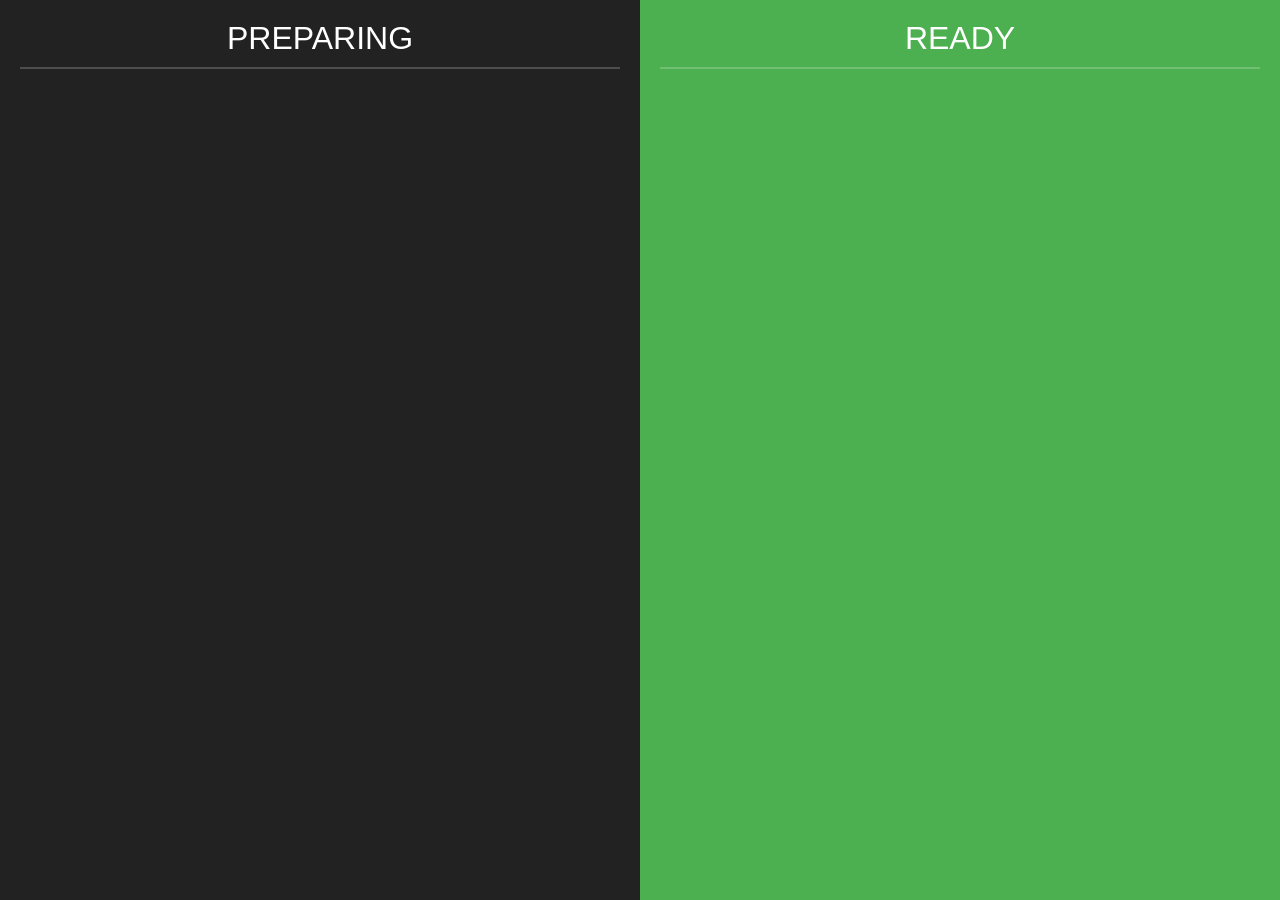
<file: frontend/order-display.html>
<!DOCTYPE html>
<html lang="en">
<head>
    <meta charset="UTF-8">
    <meta name="viewport" content="width=device-width, initial-scale=1.0">
    <title>Order Status</title>
    <style>
        body {
            font-family: Arial, sans-serif;
            margin: 0;
            padding: 0;
            background: #333;
            color: white;
        }
        .order-board {
            display: grid;
            grid-template-columns: 1fr 1fr;
            height: 100vh;
        }
        .order-column {
            padding: 20px;
        }
        .preparing-col {
            background: #222;
        }
        .ready-col {
            background: #4CAF50;
        }
        .column-header {
            font-size: 2em;
            text-align: center;
            margin-bottom: 20px;
            padding-bottom: 10px;
            border-bottom: 2px solid rgba(255,255,255,0.2);
        }
        .order-number {
            font-size: 3em;
            text-align: center;
            margin: 15px 0;
            padding: 10px;
            background: rgba(255,255,255,0.1);
            border-radius: 5px;
        }
    </style>
</head>
<body>
    <div class="order-board">
        <div class="order-column preparing-col">
            <div class="column-header">PREPARING</div>
            <div id="preparing-orders"></div>
        </div>
        <div class="order-column ready-col">
            <div class="column-header">READY</div>
            <div id="ready-orders"></div>
        </div>
    </div>

    <script src="order-display.js"></script>
</body>
</html>
</file>
